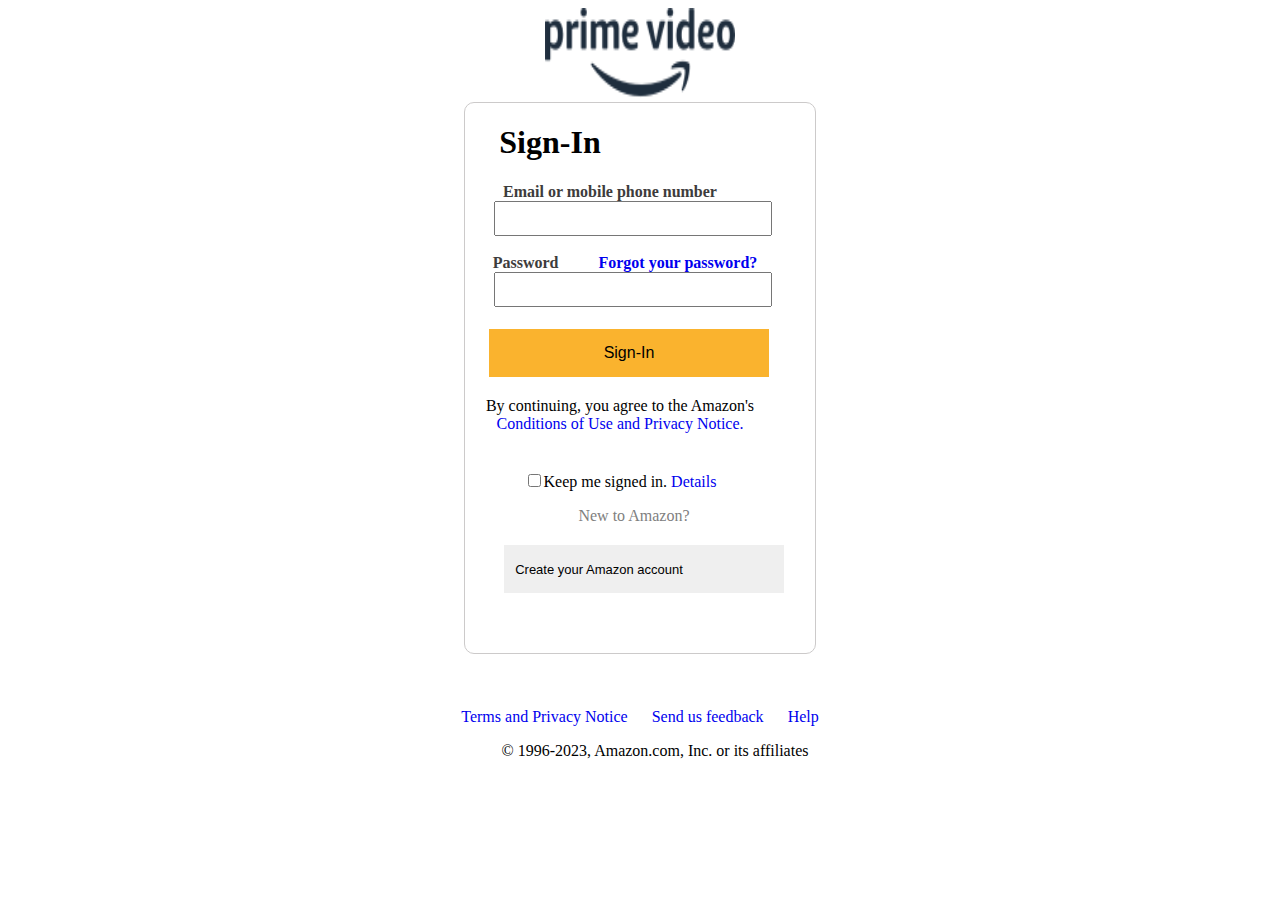
<file: amazon clone/login.html>
<!DOCTYPE html>
<html lang="en">
<head>
    <meta charset="UTF-8">
    <meta name="viewport" content="width=device-width, initial-scale=1.0">
    <title>Document</title>
    <link rel="stylesheet" href="login.css">
</head>
<body>
    <center>
        <img src="log.png" class="f" >
        <div class="d">
            <h1>Sign-In</h1>
            <form>
                <label class="l">Email or mobile phone number</label><br>
                <input type="text" class="t"><br><br>
                <label class="l1">Password &nbsp &nbsp&nbsp&nbsp &nbsp &nbsp<a href="#">Forgot your password?</a></label><br>
                <input type="text" class="t"><br><br>
                <button class="b2">Sign-In</button><br>
                <p>By continuing, you agree to the Amazon's <br>
                    <a href="#">Conditions of Use</a>  <a href="#">and Privacy Notice.</a></p>
                    <div class="s"><input type="checkbox">Keep me signed in.
                    <div class="popover_wrapper">
                        <a href="#" class="d2">Details</a>
                        <div class="popover_content">
                            <p class="popover_message">"Keep Me Signed In" Checkbox<hr>
                                Choosing "Keep me signed in" reduces the number of times you're asked to Sign-In on this device.

                                To keep your account secure, use this option only on your personal devices.
                            </p>
                        </div>
                    </div><br>
                    <p class="b">New to Amazon?</p>
                    <button class="b1"><span class="n">Create your Amazon account</span></button>
                </div>
            </form>
        </div><br><br><br>
        <a href="#"> Terms and Privacy Notice </a>&nbsp&nbsp&nbsp&nbsp
        <a href="#"> Send us feedback </a>&nbsp&nbsp&nbsp&nbsp
        <a href="#"> Help </a><br>
        <p style="margin-left:30px;">© 1996-2023, Amazon.com, Inc. or its affiliates</p>
    </center>
</body>
</html>
</file>
<file: amazon clone/login.css>
.f{
    width: 190px;
    height: 90px;
}

.d{
    width: 350px;
    height: 550px;
    border: 1px solid rgb(204,202,202);
    border-radius: 10px;
}

h1{
    margin-left: -180px;
    font-family: cursive;

}
.l{
    margin-left: -60px;
    font-weight: 900;
    color: rgb(61,60,60);
}

.t{
    margin-left:-15px;
    width: 270px;
    height: 29px;
}

input[type="text"]:focus{
    border: 3px solid rgb(250,179,46);
}
.l1{
    margin-left: -30px;
    font-weight: 900;
    color: rgb(61,60,60);
}
.b2{
    background-color: rgb(250,179,46);
    border: none;
    width: 280px;
    padding: 15px 92px;
    text-align: center;
    display: inline-block;
    font-size: 16px;
    margin: 4px 2px;
    margin-left: -20px;
    cursor:pointer;
    
}

a{
    text-decoration: none;
}
p{
    margin-left: -40px;
}

.s{
  margin-left: -40px;  
}
.b{
    color: grey;
    margin-left: 28px;
}

.b1{
    
    border: none;
    width: 280px;
    padding: 15px 92px;
    text-align: center;
    display: inline-block;
    font-size: 16px;
    margin: 4px 2px;
    margin-left: 50px;
    cursor:pointer;
}

.n{
    font-size: 13px;
    margin-left: -90px;
    
}
.popover_wrapper{
    position: relative;
    margin-top: 1.5rem;
    display: inline-block;
}
.popover_content{
    opacity: 0;
    visibility: hidden;
    position: absolute;
    left: -150px;
    transform: translate(50px,50px);
    background-color: white;
    padding: 1.5rem;
    box-shadow: 0 2px 5px 0 rgba(0,0,0,0.26);
    width: 300px;
}

.popover_wrapper:hover .popover_content{
    z-index:10;   
    opacity: 1;
    visibility: visible;
    transform: translate(0,-20px);
    transition: all 0.5s cubic-bezier(0.75,-0.02,0.2,0.97);


}
.popover_content:before{
    position: absolute;
    z-index: -1;
    content: "";
    right: calc(50% -10px);
    top: -10px;
    transform: rotate(360deg);
    border-style: solid;
    border-color: transparent rgb(197,196,196) transparent;
    border-width: 0 10px 10px 10px;
    transition-duration: 0.3s;
    transition-property: transform;
}
</file>
